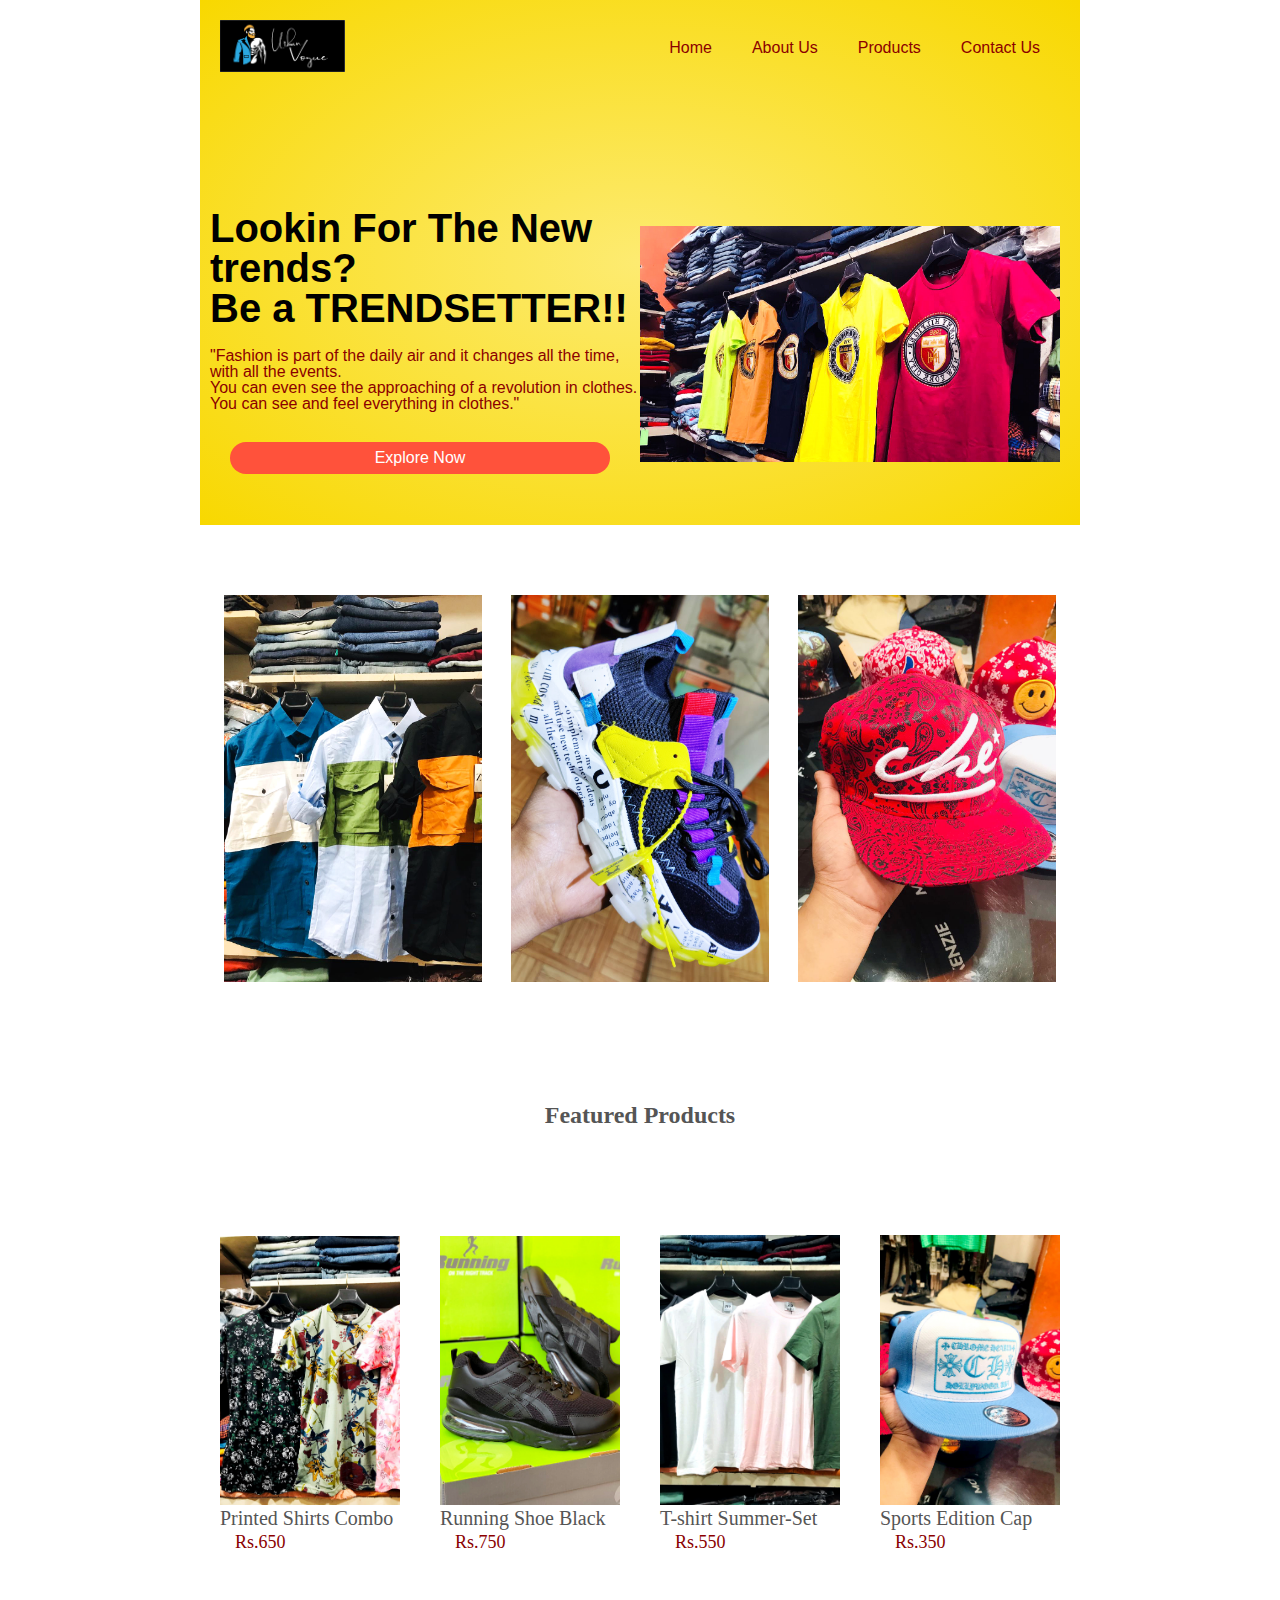
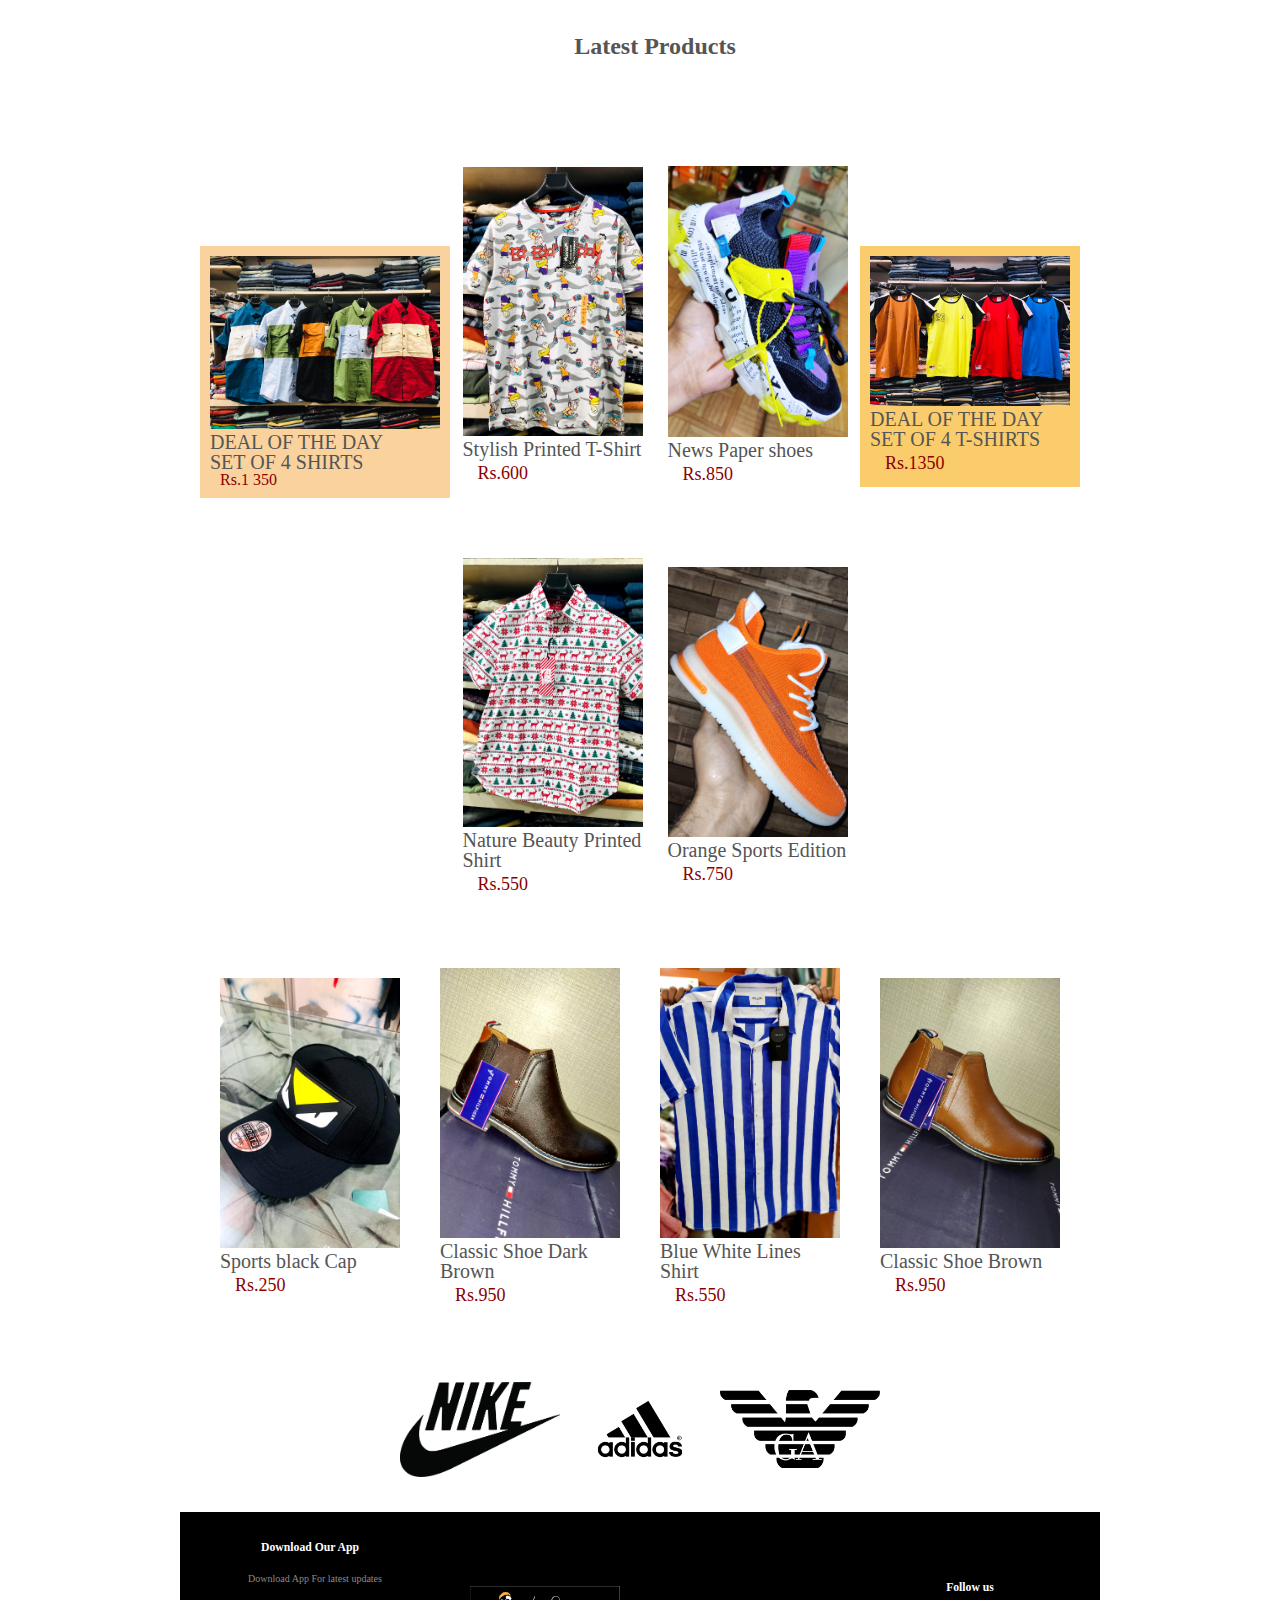
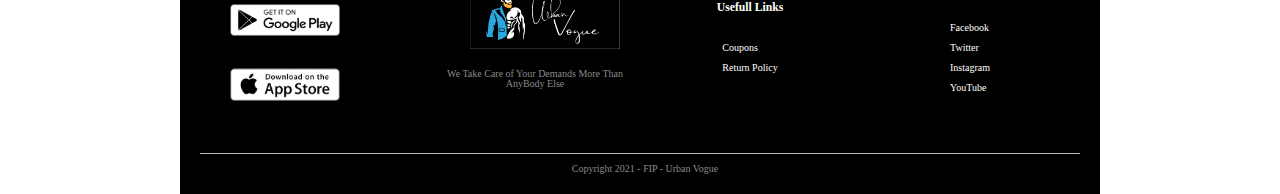
<file: index.html>
<!DOCTYPE html>
<html lang="en">
<head>
    <meta charset="UTF-8">
    <title>UrbanVogue</title>
    <link rel="stylesheet" type="text/css" href="css/reset.css">	
    <link rel="stylesheet" type="text/css" href="css/main.css">


</head>
<body>
    <h1 class="hidden">PAGE 1 - EXPLORE</h1>

 <section id="explorepage">
        <h2 class="hidden">Home</h2>
	<div class="container">
        <div class="BG">
		<div class="navbar">
    	  <div class="logo">
    		<a href="index.html"><img src="./images/logo.jpg" alt="pic"></a>

            
    	  </div>
    	<nav>

            <h2 class="hidden">Main Navigation</h2>
    		<ul>
    			<li><a href="index.html">Home</a></li>
    			<li><a href="aboutus.html">About Us</a></li> 
                <li><a href="products.html">Products</a></li>
    			<li><a href="contactus.html">Contact Us</a></li>
            </ul>
    	</nav>
     
         </div>


                    <div class="row">

                    	<div class="col-2">
                    		<h2>
                    		Lookin For The New trends?<br>
                    		Be a TRENDSETTER!!

                    		</h2>
                            <h3 class="hidden">Explore Now</h3>
                    		<p>
                          	"Fashion is part of the daily air and it changes all the time, with all the events.<br> You can even see the approaching of a revolution in clothes.<br>You can see and feel everything in clothes."</p>
                            <a href="products.html" class="btn">Explore Now</a>
                    	</div>
                        <div class="col-2">
                        	<img src="images/Showcase_Image.jpg" alt="pic">
                        	

                        </div>                    

                    </div>
                  

	</div>
</div>
    
    
</section>
  
  <!------------------------------------>

<section id="small-container">
    <div class="categories">
        <div class="row">
          <div class="col-3">
            <a href="products.html"><img src="images/CARGO_SHIRTS.jpg" alt="pic"></a>
          </div>
          <div class="col-3">
              <a href="products.html"><img src="images/NEWSPAPER_SHOE.jpg" alt="pic"></a>
          </div> 
          <div class="col-3">
              <a href="products.html"><img src="images/RED_VELVET_CAP.jpg" alt="pic"></a>
          </div>  
        </div>
    </div>
    

    <div>
        <!-------------------------------->

        <h2 class="title">Featured Products</h2>
   
        <div class="row">
            <div class="col-4">
                <a href="products.html"><img src="images/PRINTED_COMBO_1.jpg" alt="pic"></a>
                <h4>Printed Shirts Combo</h4>

                <p>Rs.650</p>
                
            </div>
            <div class="col-4">
                <a href="products.html"><img src="images/BLACK_SHOE.jpg" alt="pic"></a>
                <h4>Running Shoe Black</h4>

                <p>Rs.750</p>
                
            </div>
            <div class="col-4">
                <a href="products.html"><img src="images/COLOR_COMBO_1.jpg" alt="pic"></a>
                <h4>T-shirt Summer-Set </h4>

                <p>Rs.550</p>
                
            </div>
            <div class="col-4">
                <a href="products.html"><img src="images/WHITE_BLUE_CAP.jpg" alt="pic"></a>
                <h4>Sports Edition Cap</h4>

                <p>Rs.350</p>
                
            </div>


        </div>

        <aside >
            
            <div class="col-3">
                <a href="products.html"><img src="images/DEAL_1.jpg" alt="pic"></a>
                <h4>DEAL OF THE DAY<br>SET OF 4 SHIRTS</h4>

                <p>Rs.1 350</p>
                
            </div>

            <div class="col-4">
                <a href="products.html"><img src="images/DEAL_2.jpg" alt="pic"></a>
                <h4>DEAL OF THE DAY<br>SET OF 4 T-SHIRTS</h4>

                <p>Rs.1350</p>
                
            </div>
        </aside>
        
        <!------------------------------------>

        <h2 class="title">Latest Products</h2>
        <div class="row">
            <div class="col-4">
                <a href="products.html"><img src="images/CARTOON_SHIRT.jpg" alt="pic"></a>
                <h4>Stylish Printed T-Shirt </h4>

                <p>Rs.600</p>
                
            </div>
            <div class="col-4">
                <a href="products.html"><img src="images/NEWSPAPER_SHOE.jpg" alt="pic"></a>
                <h4>News Paper shoes</h4>

                <p>Rs.850</p>
                
            </div>
            <div class="col-4">
                <a href="products.html"><img src="images/NATURE_PRINT_SHIRT.jpg" alt="pic"></a>
                <h4>Nature Beauty Printed Shirt</h4>

                <p>Rs.550</p>
                
            </div>
            <div class="col-4">
                <a href="products.html"><img src="images/WHITE_ORANGE_SHOE.jpg" alt="pic"></a>
                <h4>Orange Sports Edition</h4>

                <p>Rs.750</p>
                
            </div>


        </div>
        <div class="row">
            <div class="col-4">
                <a href="products.html"><img src="images/BLACK_EYE_CAP.jpg" alt="pic"></a>
                <h4>Sports black Cap</h4>

                <p>Rs.250</p>
                
            </div>
            <div class="col-4">
                <a href="products.html"><img src="images/TOMMY_SHOE_1.jpg" alt="pic"></a>
                <h4>Classic Shoe Dark Brown</h4>

                <p>Rs.950</p>
                
            </div>
            <div class="col-4">
                <a href="products.html"><img src="images/BLUE_STRIPES_SHIRT.jpg" alt="pic"></a>
                <h4>Blue White Lines Shirt</h4>

                <p>Rs.550</p>
                
            </div>
            <div class="col-4">
                <a href="products.html"><img src="images/TOMMY_SHOE_2.jpg" alt="pic"></a>
                <h4>Classic Shoe Brown</h4>

                <p>Rs.950</p>
                
            </div>


        </div>
   
     </div>

</section>

     <!-------------------------------->

     <section >
        <div id="brands">
            <h2 class="hidden">Brand Logos</h2>
        <div class="small-container">
            <div class="row">
                <div class="col-5">
                    <img src="images/NIKE_LOGO.png" alt="pic">
                    
                </div>
                <div class="col-5">
                    <img src="images/ADDIDAS_LOGO.png" alt="pic">
                    
                </div>
                <div class="col-5">
                    <img src="images/ARMANI_LOGO.png" alt="pic">
                    
                </div>

            </div>
         
        </div>
         </div>
     </section>
 
 <!---------------------------------------->
     <section>
    <section>
     <div class="footer">
        <h2 class="hidden">Footer</h2>
        <div class="container">
                     <div class="row">
                        <div class="footer-col-1">
                            <h3>Download Our App</h3>
                            <p>Download App For latest updates</p>
                            <div class="app-logo">
                            <a href="https://play.google.com/store"><img src="images/play-store.png" alt="pic"></a>
                            <a href="https://www.apple.com/in/app-store/"><img src="images/app-store.png" alt="pic"></a>  
                            </div>
                        </div>




                <div class="footer-col-2">
                  <img src="images/logo.jpg" alt="pic">

                  <p>We Take Care of Your Demands More Than AnyBody Else</p>

            
               </div>
               <div class="footer-col-3">
                <h3>Usefull Links</h3>
                <ul>
                    <li><a href="https://7coupons.in/">Coupons</a></li>
                    <li><a href="https://docs.google.com/document/d/15Foocg5bARJisZBbO1TeecVN5VRgayuXLWBDkdK0L8A/edit?usp=sharing">Return Policy</a></li>
                </ul>
                   

               </div>
                <div class="footer-col-4">
                <h3>Follow us</h3>
                <ul>
                    <li><a href="https://www.facebook.com/campaign/landing.php?&campaign_id=973072061&extra_1=s%7Cc%7C256741341320%7Ce%7Cfacebook%7C&placement=&creative=256741341320&keyword=facebook&partner_id=googlesem&extra_2=campaignid%3D973072061%26adgroupid%3D54006406691%26matchtype%3De%26network%3Dg%26source%3Dnotmobile%26search_or_content%3Ds%26device%3Dc%26devicemodel%3D%26adposition%3D%26target%3D%26targetid%3Dkwd-297690534863%26loc_physical_ms%3D9299325%26loc_interest_ms%3D%26feeditemid%3D%26param1%3D%26param2%3D&gclid=EAIaIQobChMIuqDLuYDp7wIVizMrCh0rZQwlEAAYASAAEgJ7jPD_BwE">Facebook</a></li>   
                    <li><a href="https://twitter.com/?lang=en">Twitter</a></li>
                    <li><a href="https://www.instagram.com/">Instagram</a></li>
                    <li><a href="https://www.youtube.com/">YouTube</a></li>

                </ul>
                   

               </div>
             </div>


             <hr>
             <p class="copyright">Copyright 2021 - FIP - Urban Vogue</p>
        </div>

     </div>
       
       

       

</section>
</body>
</html>
</file>
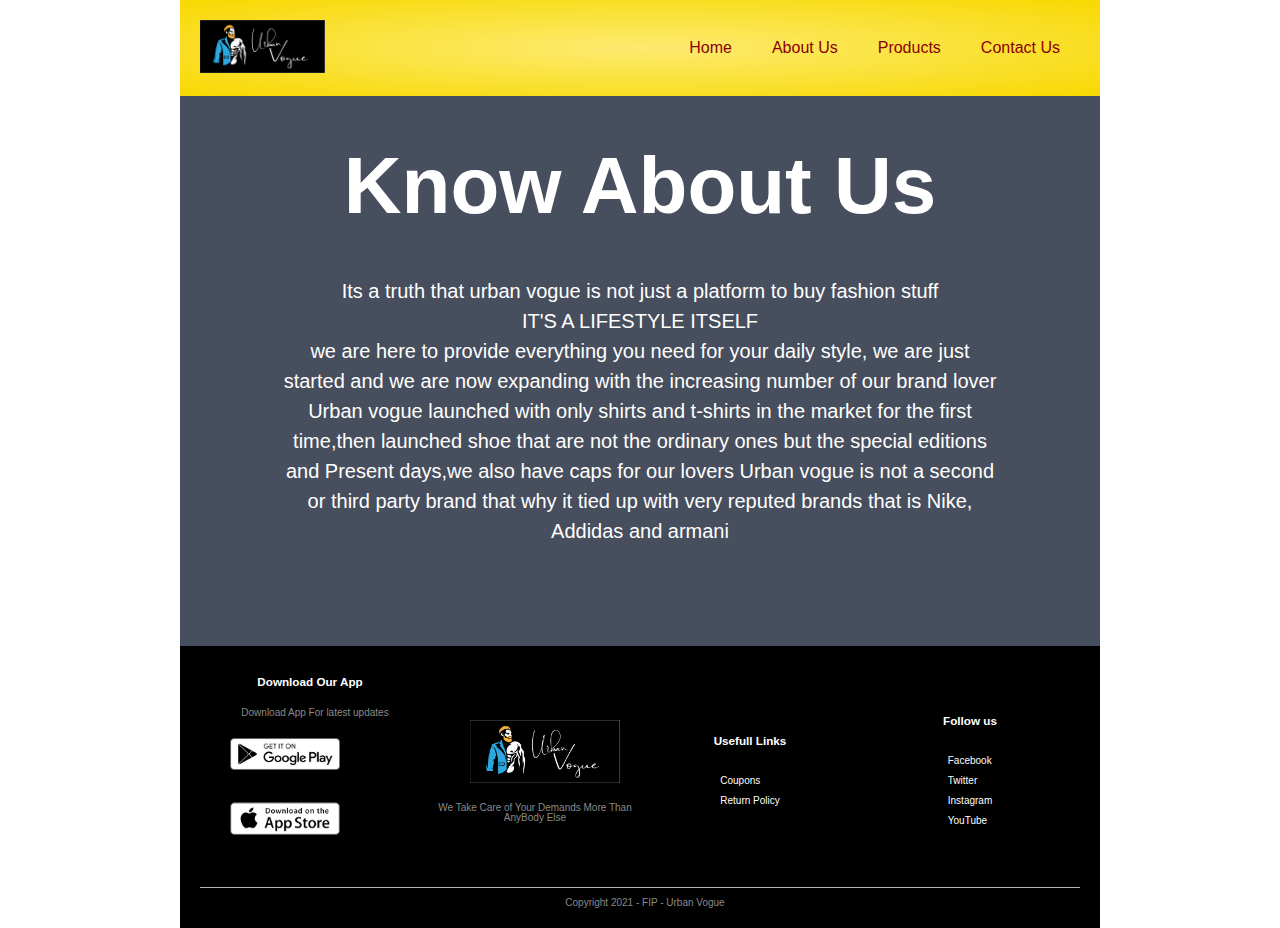
<file: aboutus.html>
<!DOCTYPE html>
<html lang="en">
<head>
    <meta charset="UTF-8">
    <title>UrbanVogue</title>
    <link rel="stylesheet" type="text/css" href="css/reset.css">	
    <link rel="stylesheet" type="text/css" href="css/aboutus.css">


</head>
<body>
    <h1 class="hidden">PAGE 2 -ABOUT PAGE</h1>
    
    <!--------------------------------------->

<section id="productpage">
    <h2 class="hidden">All Products ShowCase</h2>
    
    <div class="container">
        <div class="BG">
    <div class="navbar">
        <div class="logo">
        <a href="index.html"><img src="./images/logo.jpg" alt="logo"></a>

            
        </div>
      <nav>
            <h3 class="hidden">Main Navigation </h3>
        <ul>

          <li><a href="index.html">Home</a></li>
                <li><a href="aboutus.html">About Us</a></li>
                <li><a href="products.html">Products</a></li>
                <li><a href="contactus.html">Contact Us</a></li>
            </ul>
      </nav>
          
         </div>
     </div>
  </div>
    
    
</section> 
<!-------------------------------------->

<div class="about-section">
  <h1>Know About Us </h1>
  <p>Its a truth that urban vogue is not just a platform to buy fashion stuff<br>
IT'S A LIFESTYLE ITSELF<br>
we are here to provide everything you need for your daily style, we are just started and we are now expanding with the increasing number of our brand lover Urban vogue launched with only shirts and t-shirts in the market for the first time,then launched shoe that are not the ordinary ones but the special editions and Present days,we also have caps for our lovers Urban vogue is not a second or third party brand that why it tied up with very reputed brands that is Nike, Addidas and armani</p>

</div>









<!----------Footer----------------------->
 <div class="footer">
        <h2 class="hidden">Footer</h2>
        <div class="container">
                     <div class="row">
                        <div class="footer-col-1">
                            <h3>Download Our App</h3>
                            <p>Download App For latest updates</p>
                            <div class="app-logo">
                            <a href="https://play.google.com/store"><img src="images/play-store.png" alt="pic"></a>
                            <a href="https://www.apple.com/in/app-store/"><img src="images/app-store.png" alt="pic"></a>  
                            </div>
                        </div>




                <div class="footer-col-2">
                  <img src="images/logo.jpg" alt="pic">

                  <p>We Take Care of Your Demands More Than AnyBody Else</p>

            
               </div>
               <div class="footer-col-3">
                <h3>Usefull Links</h3>
                <ul>
                    <li><a href="https://7coupons.in/">Coupons</a></li>
                    <li><a href="https://docs.google.com/document/d/15Foocg5bARJisZBbO1TeecVN5VRgayuXLWBDkdK0L8A/edit?usp=sharing">Return Policy</a></li>
                </ul>
                   

               </div>
                <div class="footer-col-4">
                <h3>Follow us</h3>
                <ul>
                    <li><a href="https://www.facebook.com/campaign/landing.php?&campaign_id=973072061&extra_1=s%7Cc%7C256741341320%7Ce%7Cfacebook%7C&placement=&creative=256741341320&keyword=facebook&partner_id=googlesem&extra_2=campaignid%3D973072061%26adgroupid%3D54006406691%26matchtype%3De%26network%3Dg%26source%3Dnotmobile%26search_or_content%3Ds%26device%3Dc%26devicemodel%3D%26adposition%3D%26target%3D%26targetid%3Dkwd-297690534863%26loc_physical_ms%3D9299325%26loc_interest_ms%3D%26feeditemid%3D%26param1%3D%26param2%3D&gclid=EAIaIQobChMIuqDLuYDp7wIVizMrCh0rZQwlEAAYASAAEgJ7jPD_BwE">Facebook</a></li>   
                    <li><a href="https://twitter.com/?lang=en">Twitter</a></li>
                    <li><a href="https://www.instagram.com/">Instagram</a></li>
                    <li><a href="https://www.youtube.com/">YouTube</a></li>

                </ul>
                   

               </div>
             </div>


             <hr>
             <p class="copyright">Copyright 2021 - FIP - Urban Vogue</p>
        </div>

     </div>
       

       


</body>
</html>
</file>
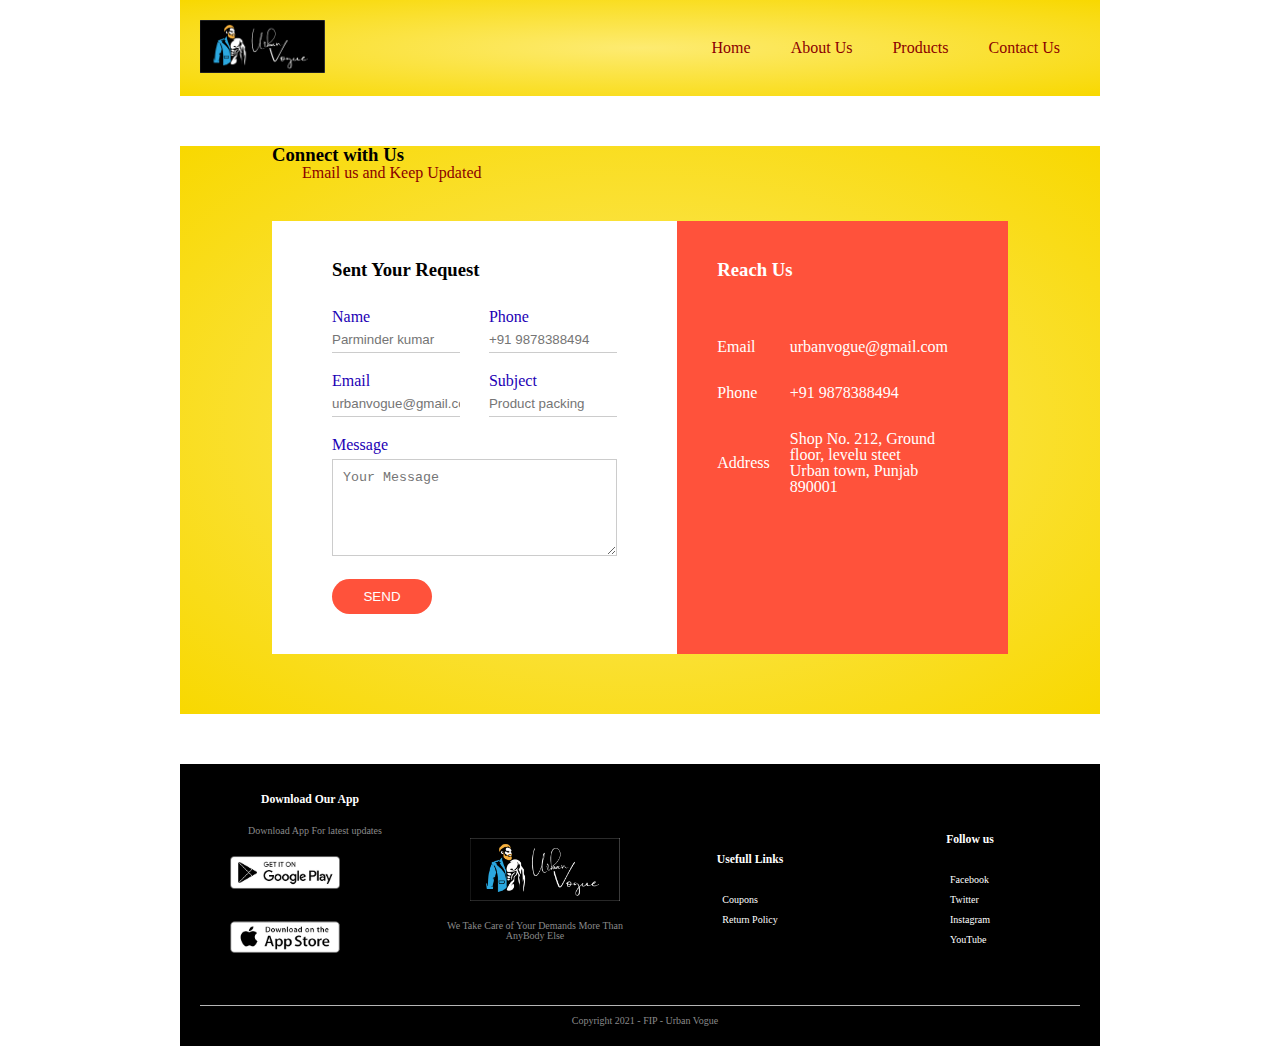
<file: contactus.html>
<!DOCTYPE html>
<html lang="en">
<head>
    <meta charset="UTF-8">
    <title>Contact Us-UrbanVogue</title>
    <link rel="stylesheet" type="text/css" href="css/reset.css">	
    <link rel="stylesheet" type="text/css" href="css/contactus.css">


</head>
<body>
    <h1 class="hidden">PAGE 4 - CONTACT US</h1>
    <!--------------------------------------->

<section id="productpage">
    <h2 class="hidden">Contact Page</h2>
    
    <div class="container">
        <div class="BG">
    <div class="navbar">
        <div class="logo">
        <a href="index.html"><img src="./images/logo.jpg" alt="logo"></a>

            
        </div>
      <nav>
            <h2 class="hidden">Main Navigation </h2>
        <ul>

          <li><a href="index.html">Home</a></li>
          <li><a href="aboutus.html">About Us</a></li>
                <li><a href="products.html">Products</a></li>
                <li><a href="contactus.html">Contact Us</a></li>
                
            </ul>
      </nav>
          
         </div>
     </div>
  </div>
    
    
</section> 

         <section id="Contact">
            <div class="container2">
                <h2 class="hidden">Contact Form To Fill</h2>
                <h3>Connect with Us</h3>
                <p>Email us and Keep Updated</p>
                <div class="contact-box">

                    <div class="contact-left">
                    <h3>Sent Your Request</h3>
                    <form>
                        <div class="input-row">
                            <div class="input-group">
                            <label>Name</label>
                            <input type="text" placeholder="Parminder kumar">
                            </div>

                            <div class="input-group">
                            <label>Phone</label>
                            <input type="text" placeholder="+91 9878388494">
                            </div>
                        </div>

                         <div class="input-row">
                            <div class="input-group">
                            <label>Email</label>
                            <input type="email" placeholder="urbanvogue@gmail.com">
                            </div>

                            <div class="input-group">
                            <label>Subject</label>
                            <input type="text" placeholder="Product packing">
                            </div>
                        </div>
                        

                        <label>Message</label>
                        <textarea rows="5" placeholder="Your Message"></textarea>

                        <button type="submit">SEND</button>
                    </form>
                    </div>
                    <div class="contact-right">
                    <h3>Reach Us</h3>

                    <table>
                        <tr>
                            <td>Email</td>
                            <td>urbanvogue@gmail.com</td>
                        </tr>
                        <tr>
                            <td>Phone</td>
                            <td>+91 9878388494</td>
                        </tr>
                        <tr>
                            <td>Address</td>
                            <td>Shop No. 212, Ground floor, levelu steet<br> Urban town, Punjab 890001 </td>
                        </tr>
                        
                    </table>    
                    </div>
                </div>
                
            </div>
             
         </section>

         <!----------footer------------>
     <div class="footer">
        <h2 class="hidden">Footer</h2>
        <div class="container">
                     <div class="row">
                        <div class="footer-col-1">
                            <h3>Download Our App</h3>
                            <p>Download App For latest updates</p>
                            <div class="app-logo">
                            <a href="https://play.google.com/store"><img src="images/play-store.png" alt="pic"></a>
                            <a href="https://www.apple.com/in/app-store/"><img src="images/app-store.png" alt="pic"></a>  
                            </div>
                        </div>




                <div class="footer-col-2">
                  <img src="images/logo.jpg" alt="pic">

                  <p>We Take Care of Your Demands More Than AnyBody Else</p>

            
               </div>
               <div class="footer-col-3">
                <h3>Usefull Links</h3>
                <ul>
                    <li><a href="https://7coupons.in/">Coupons</a></li>
                    <li><a href="https://docs.google.com/document/d/15Foocg5bARJisZBbO1TeecVN5VRgayuXLWBDkdK0L8A/edit?usp=sharing">Return Policy</a></li>
                </ul>
                   

               </div>
                <div class="footer-col-4">
                <h3>Follow us</h3>
                <ul>
                    <li><a href="https://www.facebook.com/campaign/landing.php?&campaign_id=973072061&extra_1=s%7Cc%7C256741341320%7Ce%7Cfacebook%7C&placement=&creative=256741341320&keyword=facebook&partner_id=googlesem&extra_2=campaignid%3D973072061%26adgroupid%3D54006406691%26matchtype%3De%26network%3Dg%26source%3Dnotmobile%26search_or_content%3Ds%26device%3Dc%26devicemodel%3D%26adposition%3D%26target%3D%26targetid%3Dkwd-297690534863%26loc_physical_ms%3D9299325%26loc_interest_ms%3D%26feeditemid%3D%26param1%3D%26param2%3D&gclid=EAIaIQobChMIuqDLuYDp7wIVizMrCh0rZQwlEAAYASAAEgJ7jPD_BwE">Facebook</a></li>   
                    <li><a href="https://twitter.com/?lang=en">Twitter</a></li>
                    <li><a href="https://www.instagram.com/">Instagram</a></li>
                    <li><a href="https://www.youtube.com/">YouTube</a></li>

                </ul>
                   

               </div>
             </div>


             <hr>
             <p class="copyright">Copyright 2021 - FIP - Urban Vogue</p>
        </div>

     </div>
       
</body>
</html>
</file>
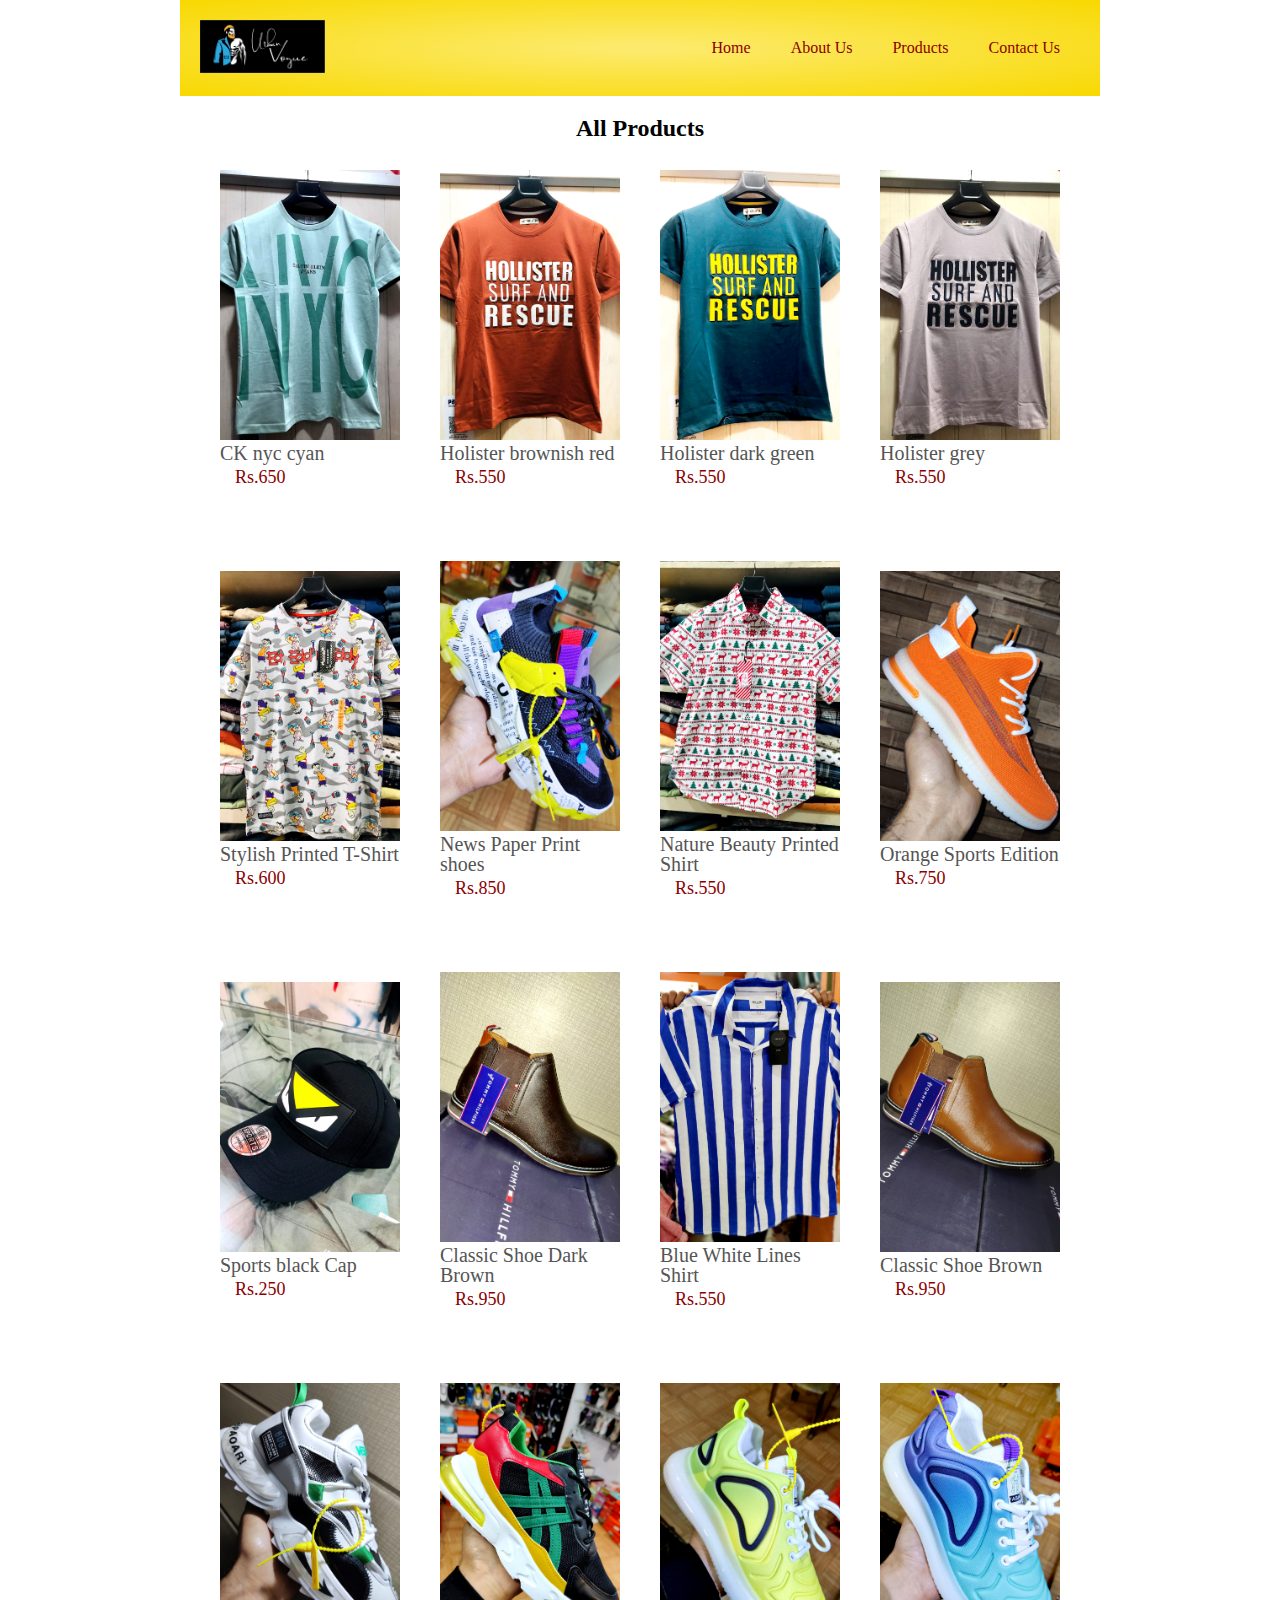
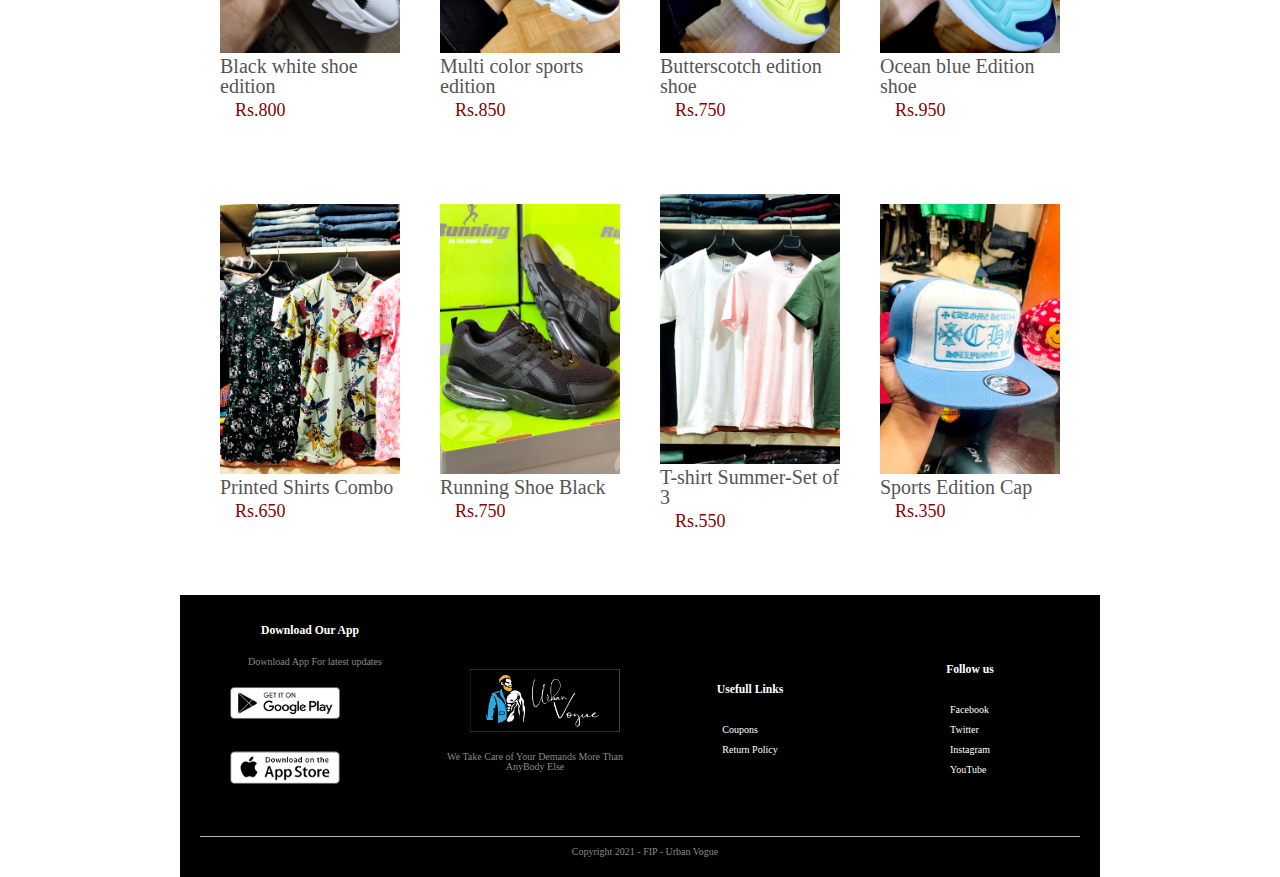
<file: products.html>
<!DOCTYPE html>
<html lang="en">
<head>
    <meta charset="UTF-8">
    <title>All Products-UrbanVogue</title>
    <link rel="stylesheet" type="text/css" href="css/reset.css">	
    <link rel="stylesheet" type="text/css" href="css/products.css">


</head>
<body>
<h1 class="hidden">PAGE 3-PRODUCTS</h1>

    
    <!--------------------------------------->

<section id="productpage">
    <h2 class="hidden">All Products ShowCase</h2>
    
    <div class="container">
        <div class="BG">
		<div class="navbar">
    	  <div class="logo">
    		<a href="index.html"><img src="./images/logo.jpg" alt="logo"></a>

            
    	  </div>
    	<nav>
            <h3 class="hidden">Main Navigation </h3>
    		<ul>

    			<li><a href="index.html">Home</a></li>
                <li><a href="aboutus.html">About Us</a></li>
                <li><a href="products.html">Products</a></li>
                <li><a href="contactus.html">Contact Us</a></li>

            </ul>
    	</nav>
          
         </div>
     </div>
	</div>
    
    
</section> 
      <!-------------------------------->
        <section id="small-container">
            <div class="row2">
                <h2>All Products</h2>

            </div>
   
        <div class="row">
            <div class="col-4">
                <img src="images/CK_TSHIRT.jpg" alt="pic">
                <h4>CK nyc cyan</h4>

                <p>Rs.650</p>
                
            </div>
            <div class="col-4">
                <img src="images/HOLISTER_T-SHIRT 1.jpg" alt="pic">
                <h4>Holister brownish red</h4>

                <p>Rs.550</p>
                
            </div>
            <div class="col-4">
                <img src="images/HOLISTER_T-SHIRT 2.jpg" alt="pic">
                <h4>Holister dark green </h4>

                <p>Rs.550</p>
                
            </div>
            <div class="col-4">
                <img src="images/HOLISTER_T-SHIRT 3.jpg" alt="pic">
                <h4>Holister grey</h4>

                <p>Rs.550</p>
                
            </div>







            <div class="row">
            <div class="col-4">
                <img src="images/CARTOON_SHIRT.jpg" alt="pic">
                <h4>Stylish Printed T-Shirt </h4>

                <p>Rs.600</p>
                
            </div>
            <div class="col-4">
                <img src="images/NEWSPAPER_SHOE.jpg" alt="pic">
                <h4>News Paper Print shoes</h4>

                <p>Rs.850</p>
                
            </div>
            <div class="col-4">
                <img src="images/NATURE_PRINT_SHIRT.jpg" alt="pic">
                <h4>Nature Beauty Printed Shirt</h4>

                <p>Rs.550</p>
                
            </div>
            <div class="col-4">
                <img src="images/WHITE_ORANGE_SHOE.jpg" alt="pic">
                <h4>Orange Sports Edition</h4>

                <p>Rs.750</p>
                
            </div>


        </div>
        <div class="row">
            <div class="col-4">
                <img src="images/BLACK_EYE_CAP.jpg" alt="pic">
                <h4>Sports black Cap</h4>

                <p>Rs.250</p>
                
            </div>
            <div class="col-4">
                <img src="images/TOMMY_SHOE_1.jpg" alt="pic">
                <h4>Classic Shoe Dark Brown</h4>

                <p>Rs.950</p>
                
            </div>
            <div class="col-4">
                <img src="images/BLUE_STRIPES_SHIRT.jpg" alt="pic">
                <h4>Blue White Lines Shirt</h4>

                <p>Rs.550</p>
                
            </div>
            <div class="col-4">
                <img src="images/TOMMY_SHOE_2.jpg" alt="pic">
                <h4>Classic Shoe Brown</h4>

                <p>Rs.950</p>
                
            </div>


        </div>







        <div class="row">
            <div class="col-4">
                <img src="images/WHITE_MULTI_COLOR_SHOE.jpg" alt="pic">
                <h4>Black white shoe edition </h4>

                <p>Rs.800</p>
                
            </div>
            <div class="col-4">
                <img src="images/MULTICOLOR_SHOE.jpg" alt="pic">
                <h4>Multi color sports edition</h4>

                <p>Rs.850</p>
                
            </div>
            <div class="col-4">
                <img src="images/BUTTERSCOTCH_SHOE.jpg" alt="pic">
                <h4>Butterscotch edition shoe</h4>

                <p>Rs.750</p>
                
            </div>
            <div class="col-4">
                <img src="images/OCEAN_BLUE_SHOE.jpg" alt="pic">
                <h4>Ocean blue Edition shoe</h4>

                <p>Rs.950</p>
                
            </div>


        </div>
        <div class="col-4">
                <img src="images/PRINTED_COMBO_1.jpg" alt="pic">
                <h4>Printed Shirts Combo</h4>

                <p>Rs.650</p>
                
            </div>
            <div class="col-4">
                <img src="images/BLACK_SHOE.jpg" alt="pic">
                <h4>Running Shoe Black</h4>

                <p>Rs.750</p>
                
            </div>
            <div class="col-4">
                <img src="images/COLOR_COMBO_1.jpg" alt="pic">
                <h4>T-shirt Summer-Set of 3 </h4>

                <p>Rs.550</p>
                
            </div>
            <div class="col-4">
                <img src="images/WHITE_BLUE_CAP.jpg" alt="pic">
                <h4>Sports Edition Cap</h4>

                <p>Rs.350</p>
                
            </div>


        </div>
         

        
         
</section>

 <!---------------------------------------->
<div class="footer">
        <h2 class="hidden">Footer</h2>
        <div class="container">
                     <div class="row">
                        <div class="footer-col-1">
                            <h3>Download Our App</h3>
                            <p>Download App For latest updates</p>
                            <div class="app-logo">
                            <a href="https://play.google.com/store"><img src="images/play-store.png" alt="pic"></a>
                            <a href="https://www.apple.com/in/app-store/"><img src="images/app-store.png" alt="pic"></a>  
                            </div>
                        </div>




                <div class="footer-col-2">
                  <img src="images/logo.jpg" alt="pic">

                  <p>We Take Care of Your Demands More Than AnyBody Else</p>

            
               </div>
               <div class="footer-col-3">
                <h3>Usefull Links</h3>
                <ul>
                    <li><a href="https://7coupons.in/">Coupons</a></li>
                    <li><a href="https://docs.google.com/document/d/15Foocg5bARJisZBbO1TeecVN5VRgayuXLWBDkdK0L8A/edit?usp=sharing">Return Policy</a></li>
                </ul>
                   

               </div>
                <div class="footer-col-4">
                <h3>Follow us</h3>
                <ul>
                    <li><a href="https://www.facebook.com/campaign/landing.php?&campaign_id=973072061&extra_1=s%7Cc%7C256741341320%7Ce%7Cfacebook%7C&placement=&creative=256741341320&keyword=facebook&partner_id=googlesem&extra_2=campaignid%3D973072061%26adgroupid%3D54006406691%26matchtype%3De%26network%3Dg%26source%3Dnotmobile%26search_or_content%3Ds%26device%3Dc%26devicemodel%3D%26adposition%3D%26target%3D%26targetid%3Dkwd-297690534863%26loc_physical_ms%3D9299325%26loc_interest_ms%3D%26feeditemid%3D%26param1%3D%26param2%3D&gclid=EAIaIQobChMIuqDLuYDp7wIVizMrCh0rZQwlEAAYASAAEgJ7jPD_BwE">Facebook</a></li>   
                    <li><a href="https://twitter.com/?lang=en">Twitter</a></li>
                    <li><a href="https://www.instagram.com/">Instagram</a></li>
                    <li><a href="https://www.youtube.com/">YouTube</a></li>

                </ul>
                   

               </div>
             </div>


             <hr>
             <p class="copyright">Copyright 2021 - FIP - Urban Vogue</p>
        </div>

     </div>

</body>
</html>
</file>
<file: css/main.css>
.hidden{
	display: none;
}
*{
 margin: 0;
 padding: 0;
 box-sizing: border-box;
}

#explorepage{
	font-family: georgia,garamond,helvetica,arial,sans-serif;
	
}
.logo img{
	width: 125px;
     
}

.navbar{
	display: flex;
	flex-wrap: wrap;
	
	padding: 20px;


}

.BG{
	background: #FDEB71;
}
.BG .row{
	margin-top: 70px;
}
nav{
	display: flex;
	flex: 1;
	text-align: right;
	flex-direction: row;
	justify-content: flex-end;	
}

nav ul{
    display: flex;
	flex-direction: row;
    list-style-type: none;
    padding-left: 60px;
}

nav ul li{
	display: flex;
	flex-direction: row;
	margin: 20px;
}
a{
	text-decoration: none;
	color: #8B0000;

}
p{
	color: #8B0000;
	padding-left: 10px;
}

.container{
	max-width: 920px;
	margin: auto;
	padding-left: 20px;
	padding-right: 20px;
}
.container .BG{
	margin: auto;
	max-width: 920px;

}

.row{
	display: flex;
	align-items: center;
	flex-direction: row;
    flex-wrap: wrap;
	justify-content: space-around;
}
.col-2{
	flex-basis: 50%;
	min-width: 300px;
}

.col-2 img{
	max-width: 100%;
    padding: 60px 0;
    padding-right: 20px;

}
.col-2 h2{
	font-size: 40px;
	line-height: 40px;
	margin: 20px 0;
	padding-left: 10px;
}
.btn{
	display: flex;
	flex-direction: row;
	background: #ff523b;
	color: #fff;
	padding:8px 30px;
	margin: 30px 30px;
    border-radius: 30px;
    transition: background 0.5s;
    display: flex;
    justify-content: center;
}
.btn:hover{
	background: #563434;
}
.BG{
	background: radial-gradient(#FDEB71,#F8D800);
}
.BG .row{
	margin-top: 70px;
}

.categories{
	margin: 70px 10px;

}
.col-3{	
	flex-basis: 30%;
	min-width: 250px;
	margin-bottom: 30px;
	transition: transform 0.5s;
	justify-content: center;

}
.col-3 img{
	width: 100%
}

.col-3:hover{
	transform: translateY(-5px);
}
#small-container{
	width: 920px;	
	margin:auto;
	padding-left: 20px;
	padding-right: 20px;
	transition: transform 0.5s;
	display: flex;
	flex-direction: column;

} .col-4{   
   flex-basis: 20%;
   padding: 10px; 
   min-width: 200px;
   margin-bottom: 50px;
   transition: transform 0.5s;

}
.col-4 img{
	width:100%;

}
.title{
	text-align: center;
	margin: 0 auto 80px;
	position: relative;
	line-height: 60px;
	color: #555;
}

.title:after{
	
	background: #ff523b;
	width: 80px;
	height: 5px;
	border-radius: 5px;
	position: absolute;
    bottom: 0;
    left: 50%;
    transform: translateX(-50%);
}


h4{
	color: #555;
	font-weight: normal;
	font-size: 20px;
}
.col-4 p{
	font-size: 18px;
	margin: 5px;
}
.col-4:hover{
	transform: translateY(-5px);
}

#brands{

	display: flex;
	align-items: center;   
    flex-direction:row;
    justify-content: center;
}
.col-5{
	width: 160px;
}
.col-5 img{
	width: 100%;
	margin-bottom: 20px;

}

 /*--------footer------------*/
 



.footer-col-1, .footer-col-2, .footer-col-3, .footer-col-4{
    display: flex;
    align-items: center;
    justify-content: space-between;
    margin-bottom: 20px;
}
.footer{
	background: #000;
	color:#8a8a8a;
	font-size: 10px;
	max-width: 920px;
	margin: auto;		
	padding: 30px 0 20px;	


}
.footer img{
	width: 125px;
	margin-bottom: 30px;
	padding-left: 30px;
}
.footer p{
	color:#8a8a8a;
	
}
.footer h3{
	color: #fff;
	margin-bottom: 20px;


}

.footer-col-1{
	flex-basis: 30%;
	flex-direction: column;
	flex:1;
}
.footer-col-2{
	flex: 1;
	text-align: center;
	flex-direction: column;
	justify-content: flex-start;


}
.footer-col-2 img{
	width: 180px;
	margin-bottom: 20px;
}

.footer hr{
	border: none;
	background: #b5b5b5;
	height: 1px;
	margin-bottom: 10px;
}
ul{
	list-style-type: none;

}
.app-logo{
	margin-top: 20px;
}
.app-logo img{
	width: 140px;

}
.copyright{
	text-align: center;
	
}

 .footer-col-3{
	line-height: 20px;
	flex:1;
	flex-direction: column;
}

.footer-col-4{
	line-height: 20px;
	
	flex: 1;
	flex-direction: column;

}
.footer a{
	color: #fff;
}
/*-------------tried to use aside tag------*/

aside .col-3{
	width: 25%;
	float: left;
	
	color: white;
	padding: 10px;
	margin-top: 230px;
    background-color: #f9d29d;

}
aside .col-4{
	width: 25%;
	float: right;

	color: white;
	padding: 10px;
	margin-top: 230px;
	background-color: #facc6b;
}
</file>
<file: css/aboutus.css>
.hidden{
	display: none;
}
*{
 margin: 0;
 padding: 0;
 box-sizing: border-box;
}

#explorepage{
	font-family: georgia,garamond,helvetica,arial,sans-serif;
	
}
.logo img{
	width: 125px;
     
}

.navbar{
	display: flex;
	align-items: center;
	padding: 20px;


}

.BG{
	background: radial-gradient(#FDEB71,#F8D800);
}
.BG .row{
	margin-top: 70px;
}
nav{
	display: flex;
	flex: 1;
	text-align: right;
	flex-direction: row;
	justify-content: flex-end;	

}

nav ul{
    display: flex;
	flex-direction: row;
    list-style-type: none;
    padding-left: 60px;
}

nav ul li{
	display: flex;
	flex-direction: row;
	margin: 20px;
}
a{
	text-decoration: none;
	color: #8B0000;
}
p{
	color: #8B0000;
	padding-left: 10px;
}

.container{
	margin: auto;
	padding-left: 20px;
	padding-right: 20px;
}
.container .BG{
	margin: auto;
	max-width: 920px;

}

.row{
	display: flex;
	align-items: center;
	flex-direction: row;
    flex-wrap: wrap;
	justify-content: space-around;
}
.col-2{
	flex-basis: 50%;
	min-width: 300px;
}

.col-2 img{
	max-width: 100%;
    padding: 60px 0;
    padding-right: 20px;

}
.col-2 h1{
	font-size: 40px;
	line-height: 40px;
	margin: 20px 0;
	padding-left: 10px;
}
.btn{
	display: flex;
	flex-direction: row;
	background: #ff523b;
	color: #fff;
	padding:8px 30px;
	margin: 30px 30px;
    border-radius: 30px;
    transition: background 0.5s;
}
.btn:hover{
	background: #563434;
}
.BG{
	background: radial-gradient(#FDEB71,#F8D800);
}
.BG .row{
	margin-top: 70px;
}

.categories{
	margin: 70px 10px;

}
.col-3{
	flex-basis: 30%;
	min-width: 250px;
	margin-bottom: 30px;
	transition: transform 0.5s;

}
.col-3 img{
	width: 100%
}

.col-3:hover{
	transform: translateY(-5px);
}
#small-container{
	width: 920px;
	max-width: 1080px;
	margin:auto;
	padding-left: 20px;
	padding-right: 20px;
	transition: transform 0.5s;
	display: flex;
	flex-direction: column;

} .col-4{   
   flex-basis: 20%;
   padding: 10px; 
   min-width: 200px;
   margin-bottom: 50px;
   transition: transform 0.5s;

}
.col-4 img{
	width:100%;

}
.title{
	text-align: center;
	margin: 0 auto 80px;
	position: relative;
	line-height: 60px;
	color: #555;
}

.title:after{
	content: '';
	background: #ff523b;
	width: 80px;
	height: 5px;
	border-radius: 5px;
	position: absolute;
    bottom: 0;
    left: 50%;
    transform: translateX(-50%);
}
h4{
	color: #555;
	font-weight: normal;
	font-size: 20px;
}
.col-4 p{
	font-size: 18px;
	margin: 5px;
}
.col-4:hover{
	transform: translateY(-5px);
}

#brands{
	display: flex;
	align-items: center;   
    flex-direction:row;
    justify-content: center;
}
.col-5{
	width: 160px;
}
.col-5 img{
	width: 100%;
	margin-bottom: 20px;

}

 /*-------about us page----------*/

body {
  font-family: georgia,garamond,helvetica,arial,sans-serif;

}
.about-section {
  padding: 50px;
  text-align: center;
  background-color: #474e5d;
  color: white;
  font-size: 40px;
  max-width: 920px;
  margin: auto;
}
.about-section p{
	font-size: 20px;
  padding: 50px;
  text-align: center;
  color: white;
  line-height: 30px;
}


 /*-------footer-------------*/



.footer-col-1, .footer-col-2, .footer-col-3, .footer-col-4{
    display: flex;
    align-items: center;
    justify-content: space-between;
    margin-bottom: 20px;
}
.footer{
	background: #000;
	color:#8a8a8a;
	font-size: 10px;
	max-width: 920px;
	margin: auto;		
	padding: 30px 0 20px;	


}
.footer img{
	width: 125px;
	margin-bottom: 30px;
	padding-left: 30px;
}
.footer p{
	color:#8a8a8a;
	
}
.footer h3{
	color: #fff;
	margin-bottom: 20px;


}

.footer-col-1{
	flex-basis: 30%;
	flex-direction: column;
	flex:1;
}
.footer-col-2{
	flex: 1;
	text-align: center;
	flex-direction: column;
	justify-content: flex-start;


}
.footer-col-2 img{
	width: 180px;
	margin-bottom: 20px;
}

.footer hr{
	border: none;
	background: #b5b5b5;
	height: 1px;
	margin-bottom: 10px;
}
ul{
	list-style-type: none;

}
.app-logo{
	margin-top: 20px;
}
.app-logo img{
	width: 140px;

}
.copyright{
	text-align: center;
	
}

 .footer-col-3{
	line-height: 20px;
	flex:1;
	flex-direction: column;
}

.footer-col-4{
	line-height: 20px;
	
	flex: 1;
	flex-direction: column;

}
.footer a{
	color: #fff;
}
</file>
<file: css/contactus.css>
.hidden{
	display: none;
}
*{
 margin: 0;
 padding: 0;
 box-sizing: border-box;
}

#explorepage{
	font-family: georgia,garamond,helvetica,arial,sans-serif;
	
}
.logo img{
	width: 125px;
     
}

.navbar{
	display: flex;
	align-items: center;
	padding: 20px;


}

.BG{
	background: radial-gradient(#FDEB71,#F8D800);
}
.BG .row{
	margin-top: 70px;
}
nav{
	display: flex;
	flex: 1;
	text-align: right;
	flex-direction: row;
	justify-content: flex-end;	

}

nav ul{
    display: flex;
	flex-direction: row;
    list-style-type: none;
    padding-left: 60px;
}

nav ul li{
	display: flex;
	flex-direction: row;
	margin: 20px;
}
a{
	text-decoration: none;
	color: #8B0000;
}
p{
	color: #8B0000;
	padding-left: 10px;
}

.container{
	margin: auto;
	padding-left: 20px;
	padding-right: 20px;
}
.container .BG{
	margin: auto;
	max-width: 920px;

}

.row{
	display: flex;
	align-items: center;
	flex-direction: row;
    flex-wrap: wrap;
	justify-content: space-around;
}
.col-2{
	flex-basis: 50%;
	min-width: 300px;
}

.col-2 img{
	max-width: 100%;
    padding: 60px 0;
    padding-right: 20px;

}
.col-2 h1{
	font-size: 40px;
	line-height: 40px;
	margin: 20px 0;
	padding-left: 10px;
}
.btn{
	display: flex;
	flex-direction: row;
	background: #ff523b;
	color: #fff;
	padding:8px 30px;
	margin: 30px 30px;
    border-radius: 30px;
    transition: background 0.5s;
}
.btn:hover{
	background: #563434;
}
.BG{
	background: radial-gradient(#FDEB71,#F8D800);
}
.BG .row{
	margin-top: 70px;
}

.categories{
	margin: 70px 10px;

}
.col-3{
	flex-basis: 30%;
	min-width: 250px;
	margin-bottom: 30px;
	transition: transform 0.5s;

}
.col-3 img{
	width: 100%
}

.col-3:hover{
	transform: translateY(-5px);
}
#small-container{
	width: 920px;
	max-width: 1080px;
	margin:auto;
	padding-left: 20px;
	padding-right: 20px;
	transition: transform 0.5s;
	display: flex;
	flex-direction: column;

} .col-4{   
   flex-basis: 20%;
   padding: 10px; 
   min-width: 200px;
   margin-bottom: 50px;
   transition: transform 0.5s;

}
.col-4 img{
	width:100%;

}
.title{
	text-align: center;
	margin: 0 auto 80px;
	position: relative;
	line-height: 60px;
	color: #555;
}

.title:after{
	content: '';
	background: #ff523b;
	width: 80px;
	height: 5px;
	border-radius: 5px;
	position: absolute;
    bottom: 0;
    left: 50%;
    transform: translateX(-50%);
}
h4{
	color: #555;
	font-weight: normal;
	font-size: 20px;
}
.col-4 p{
	font-size: 18px;
	margin: 5px;
}
.col-4:hover{
	transform: translateY(-5px);
}

#brands{
	display: flex;
	align-items: center;   
    flex-direction:row;
    justify-content: center;
}
.col-5{
	width: 160px;
}
.col-5 img{
	width: 100%;
	margin-bottom: 20px;

}
/*--------footer---------*/


.footer-col-1, .footer-col-2, .footer-col-3, .footer-col-4{
    display: flex;
    align-items: center;
    justify-content: space-between;
    margin-bottom: 20px;
}
.footer{
	background: #000;
	color:#8a8a8a;
	font-size: 10px;
	max-width: 920px;
	margin: auto;		
	padding: 30px 0 20px;	


}
.footer img{
	width: 125px;
	margin-bottom: 30px;
	padding-left: 30px;
}
.footer p{
	color:#8a8a8a;
	
}
.footer h3{
	color: #fff;
	margin-bottom: 20px;


}

.footer-col-1{
	flex-basis: 30%;
	flex-direction: column;
	flex:1;
}
.footer-col-2{
	flex: 1;
	text-align: center;
	flex-direction: column;
	justify-content: flex-start;


}
.footer-col-2 img{
	width: 180px;
	margin-bottom: 20px;
}

.footer hr{
	border: none;
	background: #b5b5b5;
	height: 1px;
	margin-bottom: 10px;
}
ul{
	list-style-type: none;

}
.app-logo{
	margin-top: 20px;
}
.app-logo img{
	width: 140px;

}
.copyright{
	text-align: center;
	
}

 .footer-col-3{
	line-height: 20px;
	flex:1;
	flex-direction: column;
}

.footer-col-4{
	line-height: 20px;
	
	flex: 1;
	flex-direction: column;

}
.footer a{
	color: #fff;
}
/*-----------contact us page------------*/

#Contact{
	background: radial-gradient(#FDEB71,#F8D800);
	width: 920px;
	margin: auto;
}

.container2{
	width: 80%;
	margin: 50px auto;
	padding-bottom: 60px;
	

}
.contact-box{
	background: #fff;
	display: flex;
}

.contact-left{
	flex-basis: 60%;
	padding: 40px 60px;

}
.contact-right{
	flex-basis: 40%;
	padding: 40px;
	background: #ff523b;
	color: #fff;
}

h2{
	margin-bottom: 10px;
	padding-top: 50px;
	padding-left: 30px;
}
.container2 p{
	margin-bottom: 40px;
	padding-left: 30px;

}
.input-row{
	display: flex;
	justify-content: space-between;
	margin-bottom: 20px;
}

.input-row .input-group{
	flex-basis: 45%;
}
input{
	width: 100%;
	border: none;
	border-bottom: 1px solid #ccc;
	outline: none;
	padding-bottom: 5px;
}
textarea{
	width: 100%;
	border: 1px solid #ccc;
	outline: none;
	padding: 10px;
	box-sizing: border-box;

}
label{
	margin-bottom: 6px;
	display: block;
	color: #1c00b5
}
button{
	background: #ff523b;
	color: #fff;
	width: 100px;
	border: none;
	outline: none;
	height: 35px;
    border-radius: 30px;
    margin-top: 20px;
    transition: background 0.5s;
}
.contact-left h3{
	font-weight: 600;
	margin-bottom: 30px;
}

.contact-right h3{
	font-weight: 600;
	margin-bottom: 30px;
}
tr td{
	padding-right: 20px; 
	padding-top: 30px;
}
.footer a{
	color: #fff;
}
</file>
<file: css/products.css>
.hidden{
	display: none;
}
*{
 margin: 0;
 padding: 0;
 box-sizing: border-box;
}

#explorepage{
	font-family: georgia,garamond,helvetica,arial,sans-serif;
	
}
.logo img{
	width: 125px;
     
}

.navbar{
	display: flex;
	align-items: center;
	padding: 20px;


}

.BG{
	background: radial-gradient(#FDEB71,#F8D800);
}
.BG .row{
	margin-top: 70px;
}
nav{
	display: flex;
	flex: 1;
	text-align: right;
	flex-direction: row;
	justify-content: flex-end;	

}

nav ul{
    display: flex;
	flex-direction: row;
    list-style-type: none;
    padding-left: 60px;
}

nav ul li{
	display: flex;
	flex-direction: row;
	margin: 20px;
}
a{
	text-decoration: none;
	color: #8B0000;
}
p{
	color: #8B0000;
	padding-left: 10px;
}

.container{
	margin: auto;
	padding-left: 20px;
	padding-right: 20px;
}
.container .BG{
	margin: auto;
	max-width: 920px;

}

.row{
	display: flex;
	align-items: center;
	flex-direction: row;
    flex-wrap: wrap;
	justify-content: space-around;
}
.col-2{
	flex-basis: 50%;
	min-width: 300px;
}

.col-2 img{
	max-width: 100%;
    padding: 60px 0;
    padding-right: 20px;

}
.col-2 h1{
	font-size: 40px;
	line-height: 40px;
	margin: 20px 0;
	padding-left: 10px;
}
.btn{
	display: flex;
	flex-direction: row;
	background: #ff523b;
	color: #fff;
	padding:8px 30px;
	margin: 30px 30px;
    border-radius: 30px;
    transition: background 0.5s;
}
.btn:hover{
	background: #563434;
}
.BG{
	background: radial-gradient(#FDEB71,#F8D800);
}
.BG .row{
	margin-top: 70px;
}

.categories{
	margin: 70px 10px;

}
.col-3{
	flex-basis: 30%;
	min-width: 250px;
	margin-bottom: 30px;
	transition: transform 0.5s;

}
.col-3 img{
	width: 100%
}

.col-3:hover{
	transform: translateY(-5px);
}
#small-container{
	width: 920px;
	max-width: 1080px;
	margin:auto;
	padding-left: 20px;
	padding-right: 20px;
	transition: transform 0.5s;
	display: flex;
	flex-direction: column;

} .col-4{   
   flex-basis: 20%;
   padding: 10px; 
   min-width: 200px;
   margin-bottom: 50px;
   transition: transform 0.5s;

}
.col-4 img{
	width:100%;

}
.title{
	text-align: center;
	margin: 0 auto 80px;
	position: relative;
	line-height: 60px;
	color: #555;
}

.title:after{
	content: '';
	background: #ff523b;
	width: 80px;
	height: 5px;
	border-radius: 5px;
	position: absolute;
    bottom: 0;
    left: 50%;
    transform: translateX(-50%);
}
h4{
	color: #555;
	font-weight: normal;
	font-size: 20px;
}
.col-4 p{
	font-size: 18px;
	margin: 5px;
}
.col-4:hover{
	transform: translateY(-5px);
}

#brands{
	display: flex;
	align-items: center;   
    flex-direction:row;
    justify-content: center;
}
.col-5{
	width: 160px;
}
.col-5 img{
	width: 100%;
	margin-bottom: 20px;

}

/*-----------Footer-------------*/

.footer-col-1, .footer-col-2, .footer-col-3, .footer-col-4{
    display: flex;
    align-items: center;
    justify-content: space-between;
    margin-bottom: 20px;
}
.footer{
	background: #000;
	color:#8a8a8a;
	font-size: 10px;
	max-width: 920px;
	margin: auto;		
	padding: 30px 0 20px;	


}
.footer img{
	width: 125px;
	margin-bottom: 30px;
	padding-left: 30px;
}
.footer p{
	color:#8a8a8a;
	
}
.footer h3{
	color: #fff;
	margin-bottom: 20px;


}

.footer-col-1{
	flex-basis: 30%;
	flex-direction: column;
	flex:1;
}
.footer-col-2{
	flex: 1;
	text-align: center;
	flex-direction: column;
	justify-content: flex-start;


}
.footer-col-2 img{
	width: 180px;
	margin-bottom: 20px;
}

.footer hr{
	border: none;
	background: #b5b5b5;
	height: 1px;
	margin-bottom: 10px;
}
ul{
	list-style-type: none;

}
.app-logo{
	margin-top: 20px;
}
.app-logo img{
	width: 140px;

}
.copyright{
	text-align: center;
	
}

 .footer-col-3{
	line-height: 20px;
	flex:1;
	flex-direction: column;
}

.footer-col-4{
	line-height: 20px;
	
	flex: 1;
	flex-direction: column;

}
.footer a{
	color: #fff;
}
/*--------------product page--------------*/

.row2{
	margin: 20px;
	text-align: center;

}
</file>
